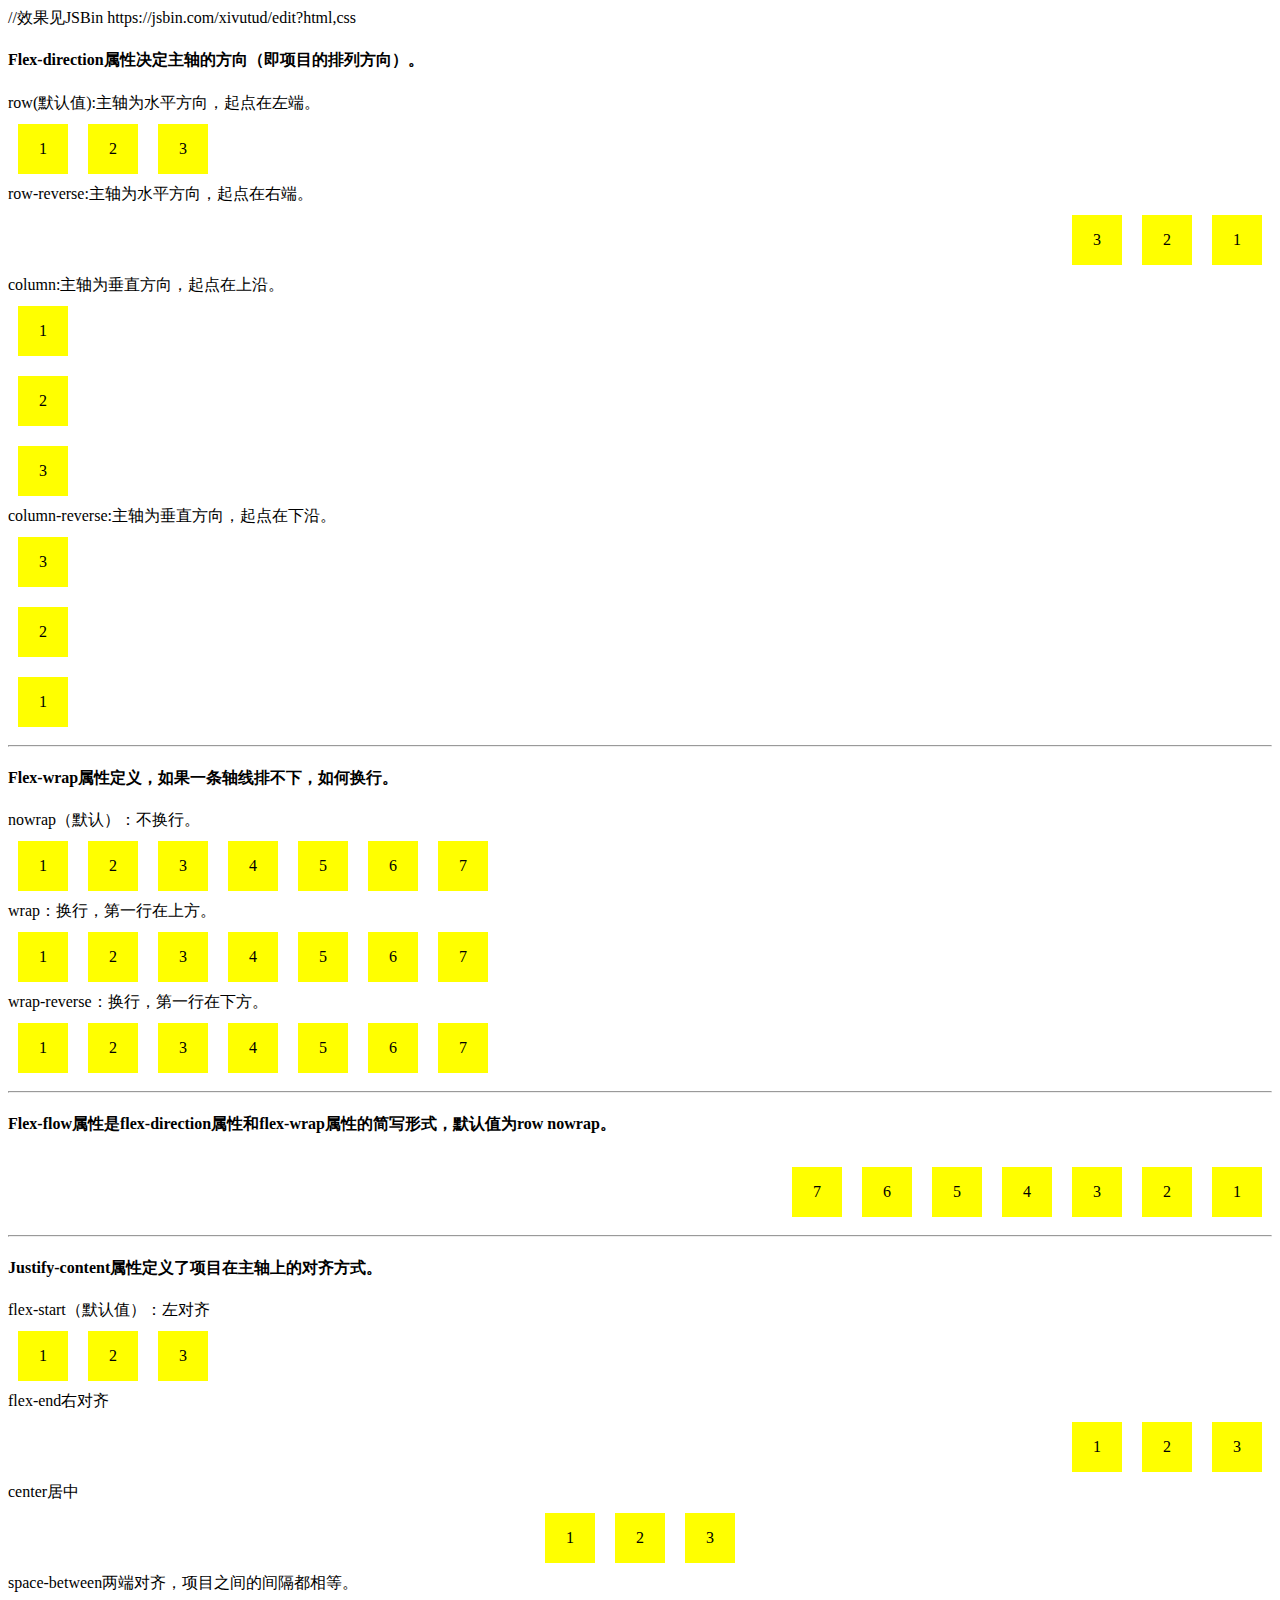
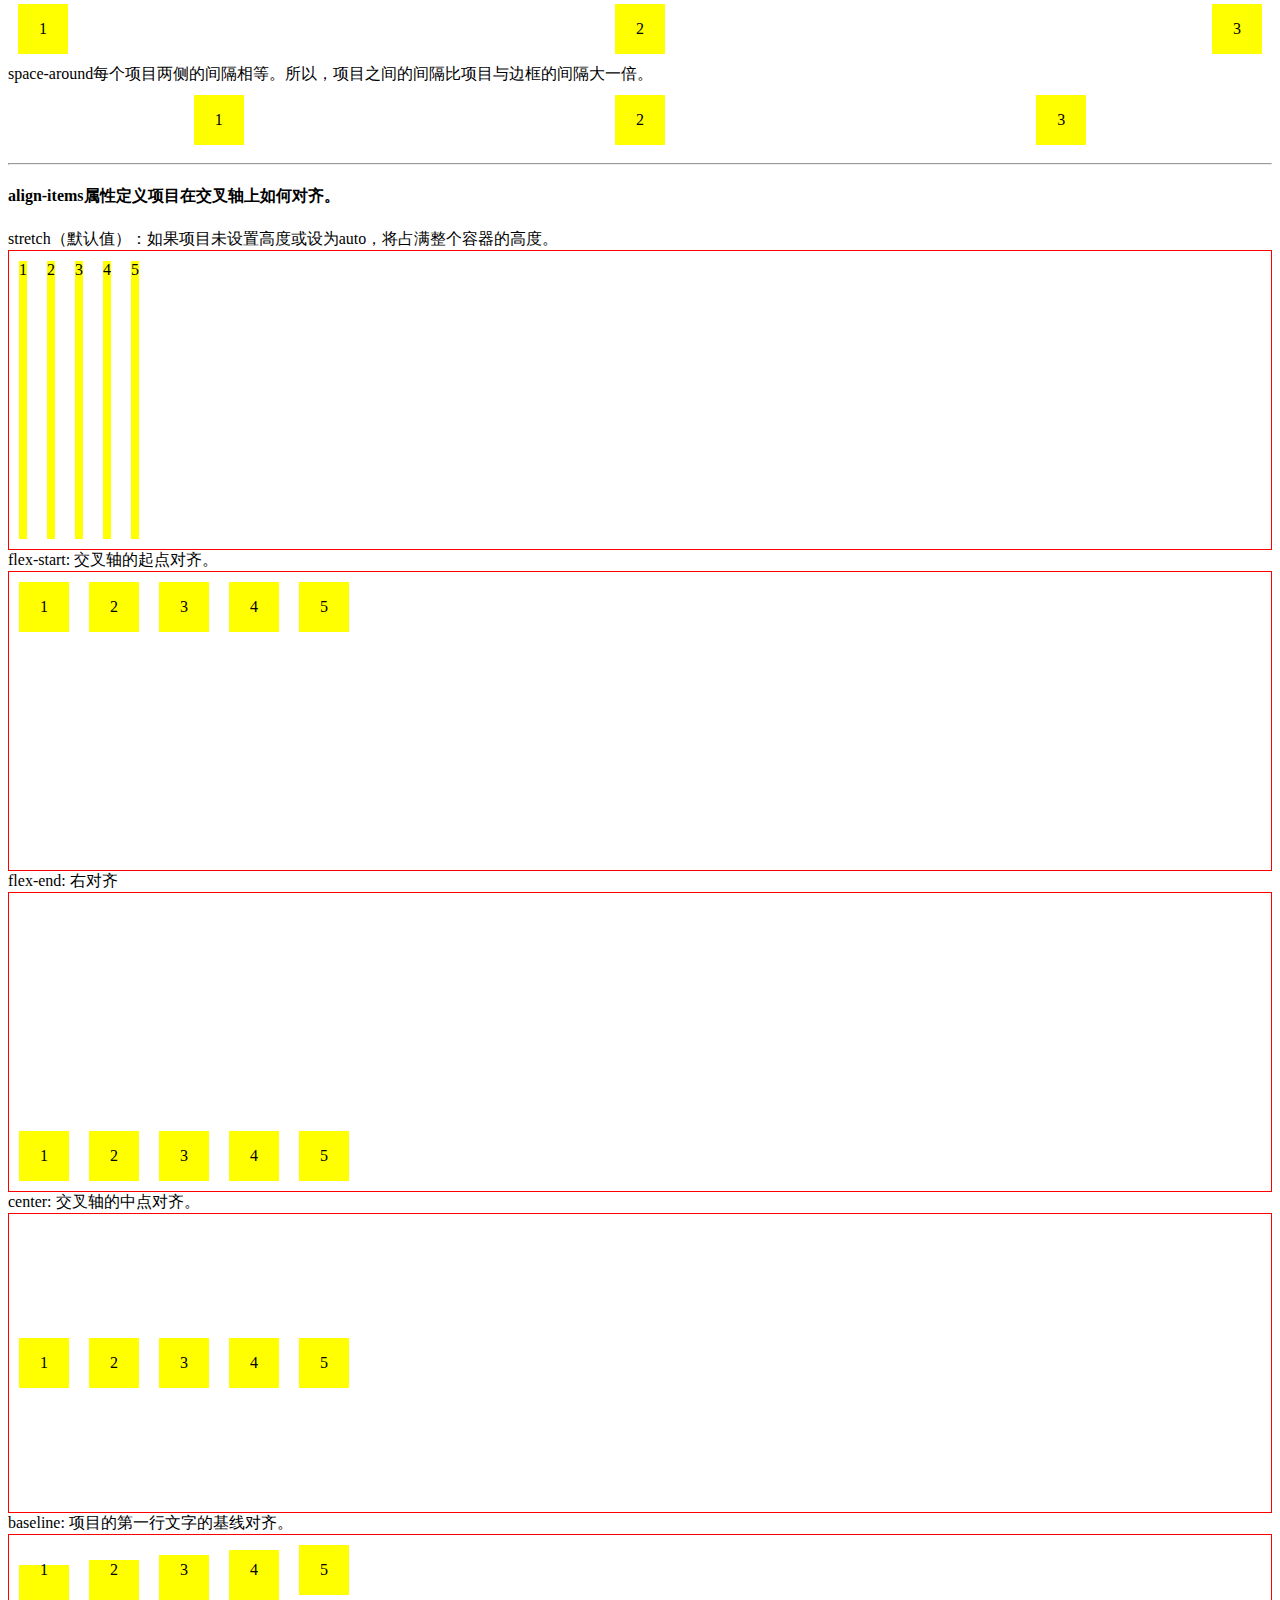
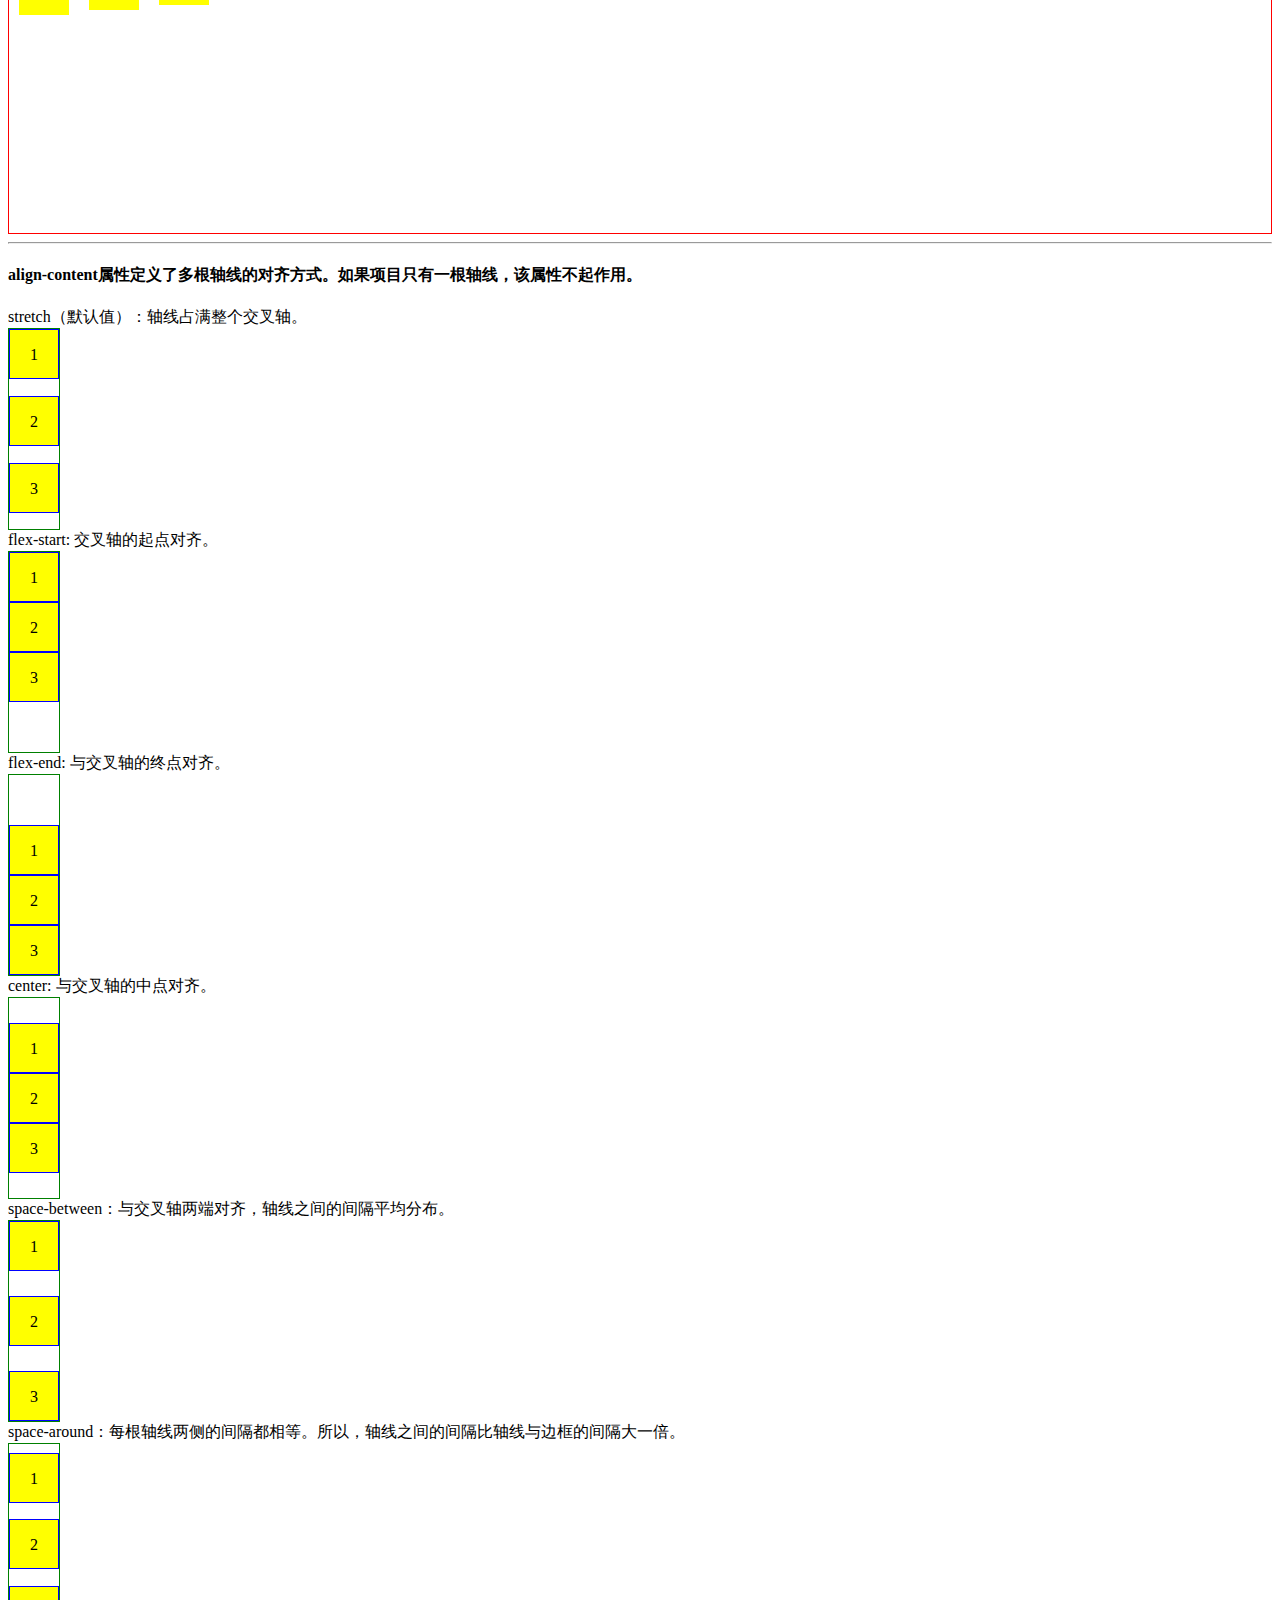
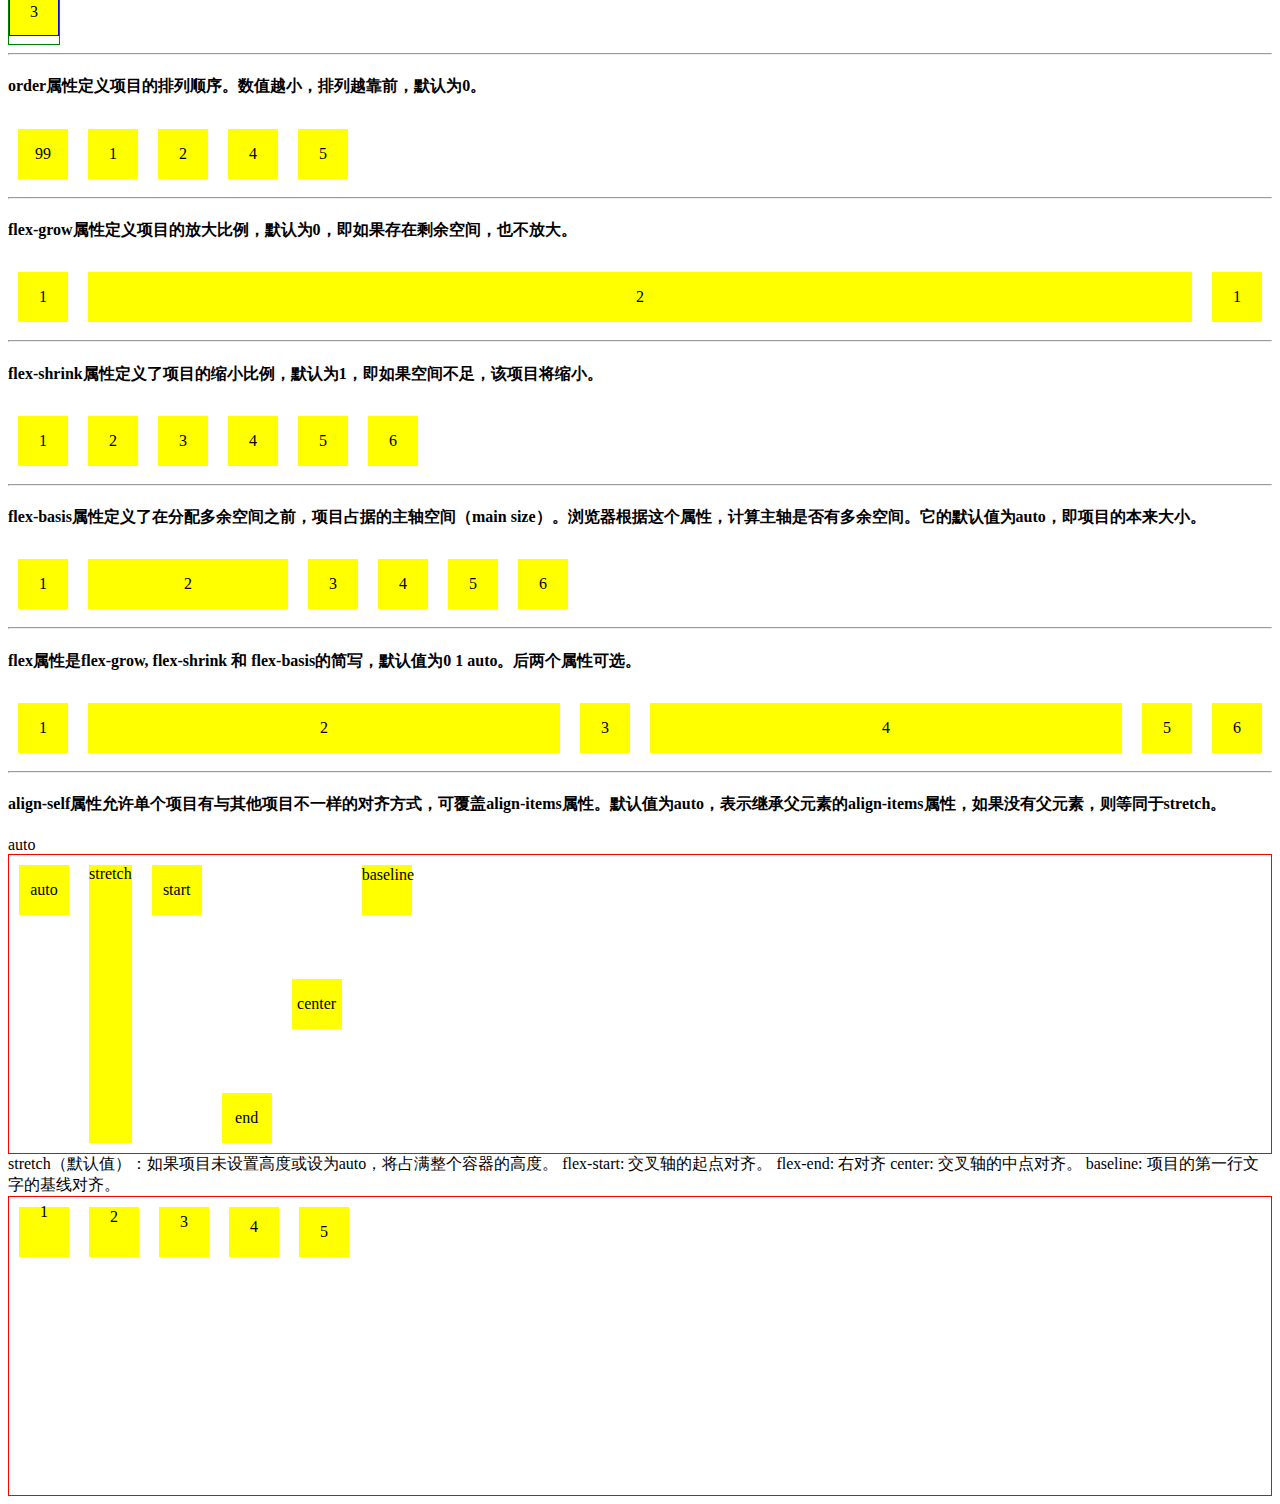
<file: CSS Flex布局.html>
//效果见JSBin https://jsbin.com/xivutud/edit?html,css
<!DOCTYPE html>
<html>
<head>
  <meta charset="utf-8">
  <meta name="viewport" content="width=device-width">
  <title>Flex Deom</title>
  <style>
  .box {
      width: 50px;
      height: 50px;
      line-height: 50px;
      margin: 10px;
      text-align: center;
      background-color: yellow;
    }
    .flex {
      display: flex;  
    }
    .direction-row {
      flex-direction: row;
    }
    .direction-row-reverse {
      flex-direction: row-reverse;
    }
    .direction-column {
      flex-direction: column;
    }
    .direction-column-reverse {
      flex-direction: column-reverse;
    }
    .nowrap {
      flex-wrap: nowrap;
    }
    .wrap {
      flex-wrap: wrap;
    }
    .wrap-reverse {
      flex-wrap: wrap-reverse;
    }
    .flex-flow {
      flex-flow: row-reverse wrap;
    }
    .flex-start {
      justify-content: flex-start;
    }
    .flex-end {
      justify-content: flex-end;
    }
    .center {
      justify-content: center;
    }
    .space-between {
      justify-content: space-between;
    }
    .space-around {
      justify-content: space-around;
    }
    .box-wrap {
      width: 100%;
      height: 300px;
      box-sizing: border-box;
      border: 1px solid red;
    }
    .box-stretch {
      margin: 10px;
      text-align: center;
      background-color: yellow;
    }
    .items-stretch {
      align-items: stretch;
    }
    .items-flex-start {
      align-items: flex-start;
    }
    .items-flex-end {
      align-items: flex-end;
    }
    .items-center {
      align-items: center;
    }
    .items-baseline {
      align-items: baseline;
    }
    .box-wrap2 {
      width: 50px;
      height: 200px;
      border: 1px solid green;
    }
    .box2 {
      width: 50px;
      height: 50px;
      line-height: 50px;
      text-align: center;
      box-sizing: border-box;
      border: 1px solid blue;
      background-color: yellow;
    }
    .content-stretch {
      flex-wrap: wrap;
      align-content: stretch;
    }
    .content-flex-start {
      flex-wrap: wrap;
      align-content: flex-start;
    }
    .content-flex-end {
      flex-wrap: wrap;
      align-content: flex-end;
    }
    .content-center{
      flex-wrap: wrap;
      align-content: center;
    }
    .content-space-between {
      flex-wrap: wrap;
      align-content: space-between;
    }
    .content-space-around {
      flex-wrap: wrap;
      align-content: space-around;
    }
    .order {
      order: -1;
    }
    .flex-grow {
      flex-grow: 2;
    }
    .flex-shrink {
      flex-shrink: 3;
    }
    .flex-basis {
      flex-basis: 200px;
    }
    .flex-attribution {
      flex: 3 0 90px;
    }
    .self-auto {
      align-self: auto;  
    }
    .self-stretch {
      align-self: stretch;
    }
    .self-flex-start {
      align-self: flex-start;
    }
    .self-flex-end {
      align-self: flex-end;
    }
    .self-center {
      align-self: center;
    }
    .self-baseline {
      align-self: baseline;
    }
  </style>
</head>
<body>
  <h4>Flex-direction属性决定主轴的方向（即项目的排列方向）。</h4>  
  <span>row(默认值):主轴为水平方向，起点在左端。</span>
  <div class="flex direction-row">
    <div class="box">1</div>
    <div class="box">2</div>
    <div class="box">3</div>
  </div>
  <span>row-reverse:主轴为水平方向，起点在右端。</span>
  <div class="flex direction-row-reverse">
    <div class="box">1</div>
    <div class="box">2</div>
    <div class="box">3</div>
  </div>
  <span>column:主轴为垂直方向，起点在上沿。</span>
  <div class="flex direction-column">
    <div class="box">1</div>
    <div class="box">2</div>
    <div class="box">3</div>
  </div>
  <span>column-reverse:主轴为垂直方向，起点在下沿。</span>
  <div class="flex direction-column-reverse">
    <div class="box">1</div>
    <div class="box">2</div>
    <div class="box">3</div>
  </div>
  <hr />
  <h4>Flex-wrap属性定义，如果一条轴线排不下，如何换行。</h4>  
  <span>nowrap（默认）：不换行。</span>
  <div class="flex nowrap">
    <div class="box">1</div>
    <div class="box">2</div>
    <div class="box">3</div>
    <div class="box">4</div>
    <div class="box">5</div>
    <div class="box">6</div>
    <div class="box">7</div>
  </div>
  <span>wrap：换行，第一行在上方。</span>
  <div class="flex wrap">
    <div class="box">1</div>
    <div class="box">2</div>
    <div class="box">3</div>
    <div class="box">4</div>
    <div class="box">5</div>
    <div class="box">6</div>
    <div class="box">7</div>
  </div>
  <span>wrap-reverse：换行，第一行在下方。</span>
  <div class="flex wrap-reverse">
    <div class="box">1</div>
    <div class="box">2</div>
    <div class="box">3</div>
    <div class="box">4</div>
    <div class="box">5</div>
    <div class="box">6</div>
    <div class="box">7</div>
  </div>
  <hr />
  <h4>Flex-flow属性是flex-direction属性和flex-wrap属性的简写形式，默认值为row nowrap。</h4>
  <div class="flex flex-flow">
    <div class="box">1</div>
    <div class="box">2</div>
    <div class="box">3</div>
    <div class="box">4</div>
    <div class="box">5</div>
    <div class="box">6</div>
    <div class="box">7</div>
  </div>
  <hr />
  <h4>Justify-content属性定义了项目在主轴上的对齐方式。</h4>
  <span>flex-start（默认值）：左对齐</span>
  <div class="flex flex-start">
    <div class="box">1</div>
    <div class="box">2</div>
    <div class="box">3</div>
  </div>
  <span>flex-end右对齐</span>
  <div class="flex flex-end">
    <div class="box">1</div>
    <div class="box">2</div>
    <div class="box">3</div>
  </div>
  <span>center居中</span>
  <div class="flex center">
    <div class="box">1</div>
    <div class="box">2</div>
    <div class="box">3</div>
  </div>
  <span>space-between两端对齐，项目之间的间隔都相等。</span>
  <div class="flex space-between">
    <div class="box">1</div>
    <div class="box">2</div>
    <div class="box">3</div>
  </div>
  <span>space-around每个项目两侧的间隔相等。所以，项目之间的间隔比项目与边框的间隔大一倍。</span>
  <div class="flex space-around">
    <div class="box">1</div>
    <div class="box">2</div>
    <div class="box">3</div>
  </div>
  <hr />
  <h4>align-items属性定义项目在交叉轴上如何对齐。</h4> 
  <span>stretch（默认值）：如果项目未设置高度或设为auto，将占满整个容器的高度。</span>
  <div class="box-wrap flex items-stretch">
    <div class="box-stretch">1</div>
    <div class="box-stretch">2</div>
    <div class="box-stretch">3</div>
    <div class="box-stretch">4</div>
    <div class="box-stretch">5</div>
  </div>
  <span>flex-start: 交叉轴的起点对齐。</span>
  <div class="box-wrap flex items-flex-start">
    <div class="box">1</div>
    <div class="box">2</div>
    <div class="box">3</div>
    <div class="box">4</div>
    <div class="box">5</div>
  </div>
  <span>flex-end: 右对齐</span>
  <div class="box-wrap flex items-flex-end">
    <div class="box">1</div>
    <div class="box">2</div>
    <div class="box">3</div>
    <div class="box">4</div>
    <div class="box">5</div>
  </div>
  <span>center: 交叉轴的中点对齐。</span>
  <div class="box-wrap flex items-center">
    <div class="box">1</div>
    <div class="box">2</div>
    <div class="box">3</div>
    <div class="box">4</div>
    <div class="box">5</div>
  </div>
  <span>baseline: 项目的第一行文字的基线对齐。</span>
  <div class="box-wrap flex items-baseline">
    <div class="box" style="line-height: 10px">1</div>
    <div class="box" style="line-height: 20px">2</div>
    <div class="box" style="line-height: 30px">3</div>
    <div class="box" style="line-height: 40px">4</div>
    <div class="box" style="line-height: 50px">5</div>
  </div>
  <hr />
  <h4>align-content属性定义了多根轴线的对齐方式。如果项目只有一根轴线，该属性不起作用。</h4> 
  <span>stretch（默认值）：轴线占满整个交叉轴。</span>
  <div class="box-wrap2 flex content-stretch">
    <div class="box2">1</div>
    <div class="box2">2</div>
    <div class="box2">3</div>
  </div>
  <span>flex-start: 交叉轴的起点对齐。</span>
  <div class="box-wrap2 flex content-flex-start">
    <div class="box2">1</div>
    <div class="box2">2</div>
    <div class="box2">3</div>
  </div>
  <span>flex-end: 与交叉轴的终点对齐。</span>
  <div class="box-wrap2 flex content-flex-end">
    <div class="box2">1</div>
    <div class="box2">2</div>
    <div class="box2">3</div>
  </div>
  <span>center: 与交叉轴的中点对齐。</span>
  <div class="box-wrap2 flex content-center">
    <div class="box2">1</div>
    <div class="box2">2</div>
    <div class="box2">3</div>
  </div>
  <span>space-between：与交叉轴两端对齐，轴线之间的间隔平均分布。</span>
  <div class="box-wrap2 flex content-space-between">
    <div class="box2">1</div>
    <div class="box2">2</div>
    <div class="box2">3</div>
  </div>
  <span>space-around：每根轴线两侧的间隔都相等。所以，轴线之间的间隔比轴线与边框的间隔大一倍。</span>
  <div class="box-wrap2 flex content-space-around">
    <div class="box2">1</div>
    <div class="box2">2</div>
    <div class="box2">3</div>
  </div>
  <hr />
  <h4>order属性定义项目的排列顺序。数值越小，排列越靠前，默认为0。</h4>
  <div class="flex">
    <div class="box">1</div>
    <div class="box">2</div>
    <div class="box order">99</div>
    <div class="box">4</div>
    <div class="box">5</div>
  </div>
  <hr />
  <h4>flex-grow属性定义项目的放大比例，默认为0，即如果存在剩余空间，也不放大。</h4>
  <div class="flex">
    <div class="box">1</div>
    <div class="box flex-grow">2</div>
    <div class="box">1</div>
  </div>
  <hr />
  <h4>flex-shrink属性定义了项目的缩小比例，默认为1，即如果空间不足，该项目将缩小。</h4>
  <div class="flex">
    <div class="box">1</div>
    <div class="box flex-shrink">2</div>
    <div class="box">3</div>
    <div class="box">4</div>
    <div class="box">5</div>
    <div class="box">6</div>
  </div>
  <hr>
  <h4>flex-basis属性定义了在分配多余空间之前，项目占据的主轴空间（main size）。浏览器根据这个属性，计算主轴是否有多余空间。它的默认值为auto，即项目的本来大小。</h4>
  <div class="flex">
    <div class="box">1</div>
    <div class="box flex-basis">2</div>
    <div class="box">3</div>
    <div class="box">4</div>
    <div class="box">5</div>
    <div class="box">6</div>
  </div>
  <hr>
  <h4>flex属性是flex-grow, flex-shrink 和 flex-basis的简写，默认值为0 1 auto。后两个属性可选。</h4>
  <div class="flex">
    <div class="box">1</div>
    <div class="box flex-attribution">2</div>
    <div class="box">3</div>
    <div class="box flex-attribution">4</div>
    <div class="box">5</div>
    <div class="box">6</div>
  </div>
  <hr />
  <h4>align-self属性允许单个项目有与其他项目不一样的对齐方式，可覆盖align-items属性。默认值为auto，表示继承父元素的align-items属性，如果没有父元素，则等同于stretch。</h4> 
  <span>auto</span>
  <div class="box-wrap flex">
    <div class="box self-auto">auto</div>
    <div class="box-stretch self-stretch">stretch</div>
    <div class="box self-flex-start">start</div>
    <div class="box self-flex-end">end</div>
    <div class="box self-center">center</div>
    <div class="box self-baseline" style="line-height: 20px">baseline</div>
  </div>
  <span>stretch（默认值）：如果项目未设置高度或设为auto，将占满整个容器的高度。</span>

  <span>flex-start: 交叉轴的起点对齐。</span>
  <span>flex-end: 右对齐</span>
  <span>center: 交叉轴的中点对齐。</span>
  <span>baseline: 项目的第一行文字的基线对齐。</span>
  <div class="box-wrap flex">
    <div class="box" style="line-height: 10px">1</div>
    <div class="box self-baseline" style="line-height: 20px">2</div>
    <div class="box" style="line-height: 30px">3</div>
    <div class="box" style="line-height: 40px">4</div>
    <div class="box" style="line-height: 50px">5</div>
  </div>
</body>
</html>
</file>
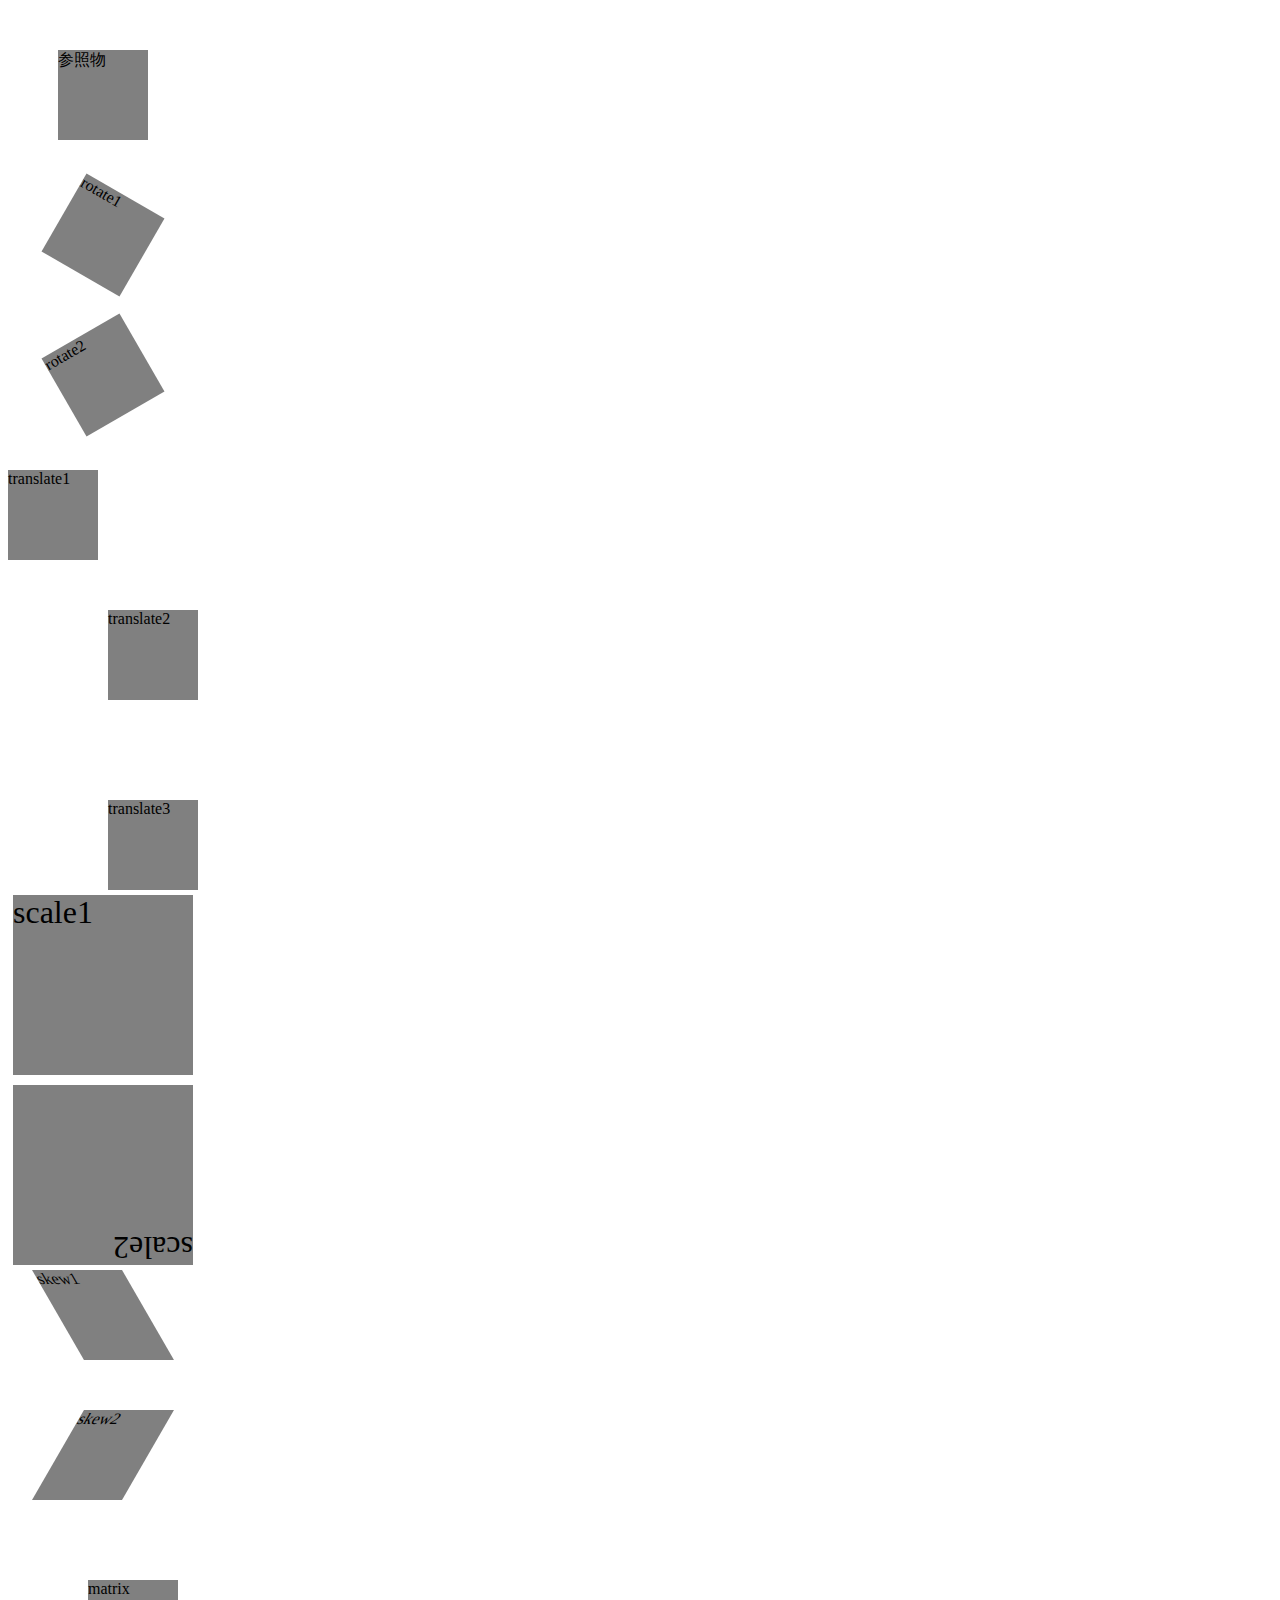
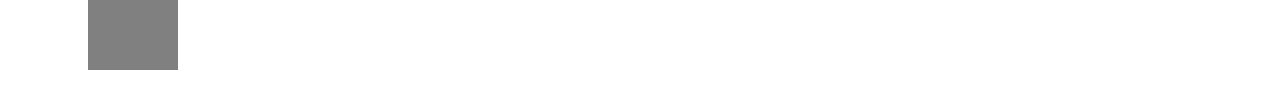
<file: CSS3 2D动画旋转.html>
<!DOCTYPE html>
<html>
<head>
  <meta charset="utf-8">
  <meta name="viewport" content="width=device-width">
  <title>CSS3 2D动画旋转</title>
  <style>
    div {
      margin: 50px;
      height: 90px;  
      width: 90px;
      background: gray;
    }

    .r1 {
      transform: rotate(30deg);
    }

    .r2 {
      transform: rotate(-30deg);
    }

    .t1 {
      transform: translate(-50px)
    }

    .t2 {
      transform: translate(50px)
    }

    .t3 {
      transform: translate(50px, 50px)
    }


    .s1 {
      margin-top: 100px;
      transform: scale(2)
    }

    .s2 {
      margin-top: 100px;
      transform: scale(-2)
    }

    .s3 {
      transform: scale(0.5)
    }

    .s4 {
      transform: scale(-0.5)
    }

    .sk1 {
      transform: skew(30deg)
    }

    .sk2 {
      transform: skew(-30deg)
    }

    .sk3 {
      transform: skew(30deg, -30deg)
    }

    .sk4 {
      transform: skew(-30deg, 30deg)
    }

    .m {
      transform: matrix(1, 0, 0, 1, 30, 30);
    }
  </style>
</head>
<body>
  <div>参照物</div>
  <div class="r1">rotate1</div>
  <div class="r2">rotate2</div>
  <div class="t1">translate1</div>
  <div class="t2">translate2</div>
  <div class="t3">translate3</div>
  <div class="s1">scale1</div>
  <div class="s2">scale2</div>
  <div class="sk1">skew1</div>
  <div class="sk2">skew2</div>
  <div class="m">matrix</div>
</body>
</html>
</file>
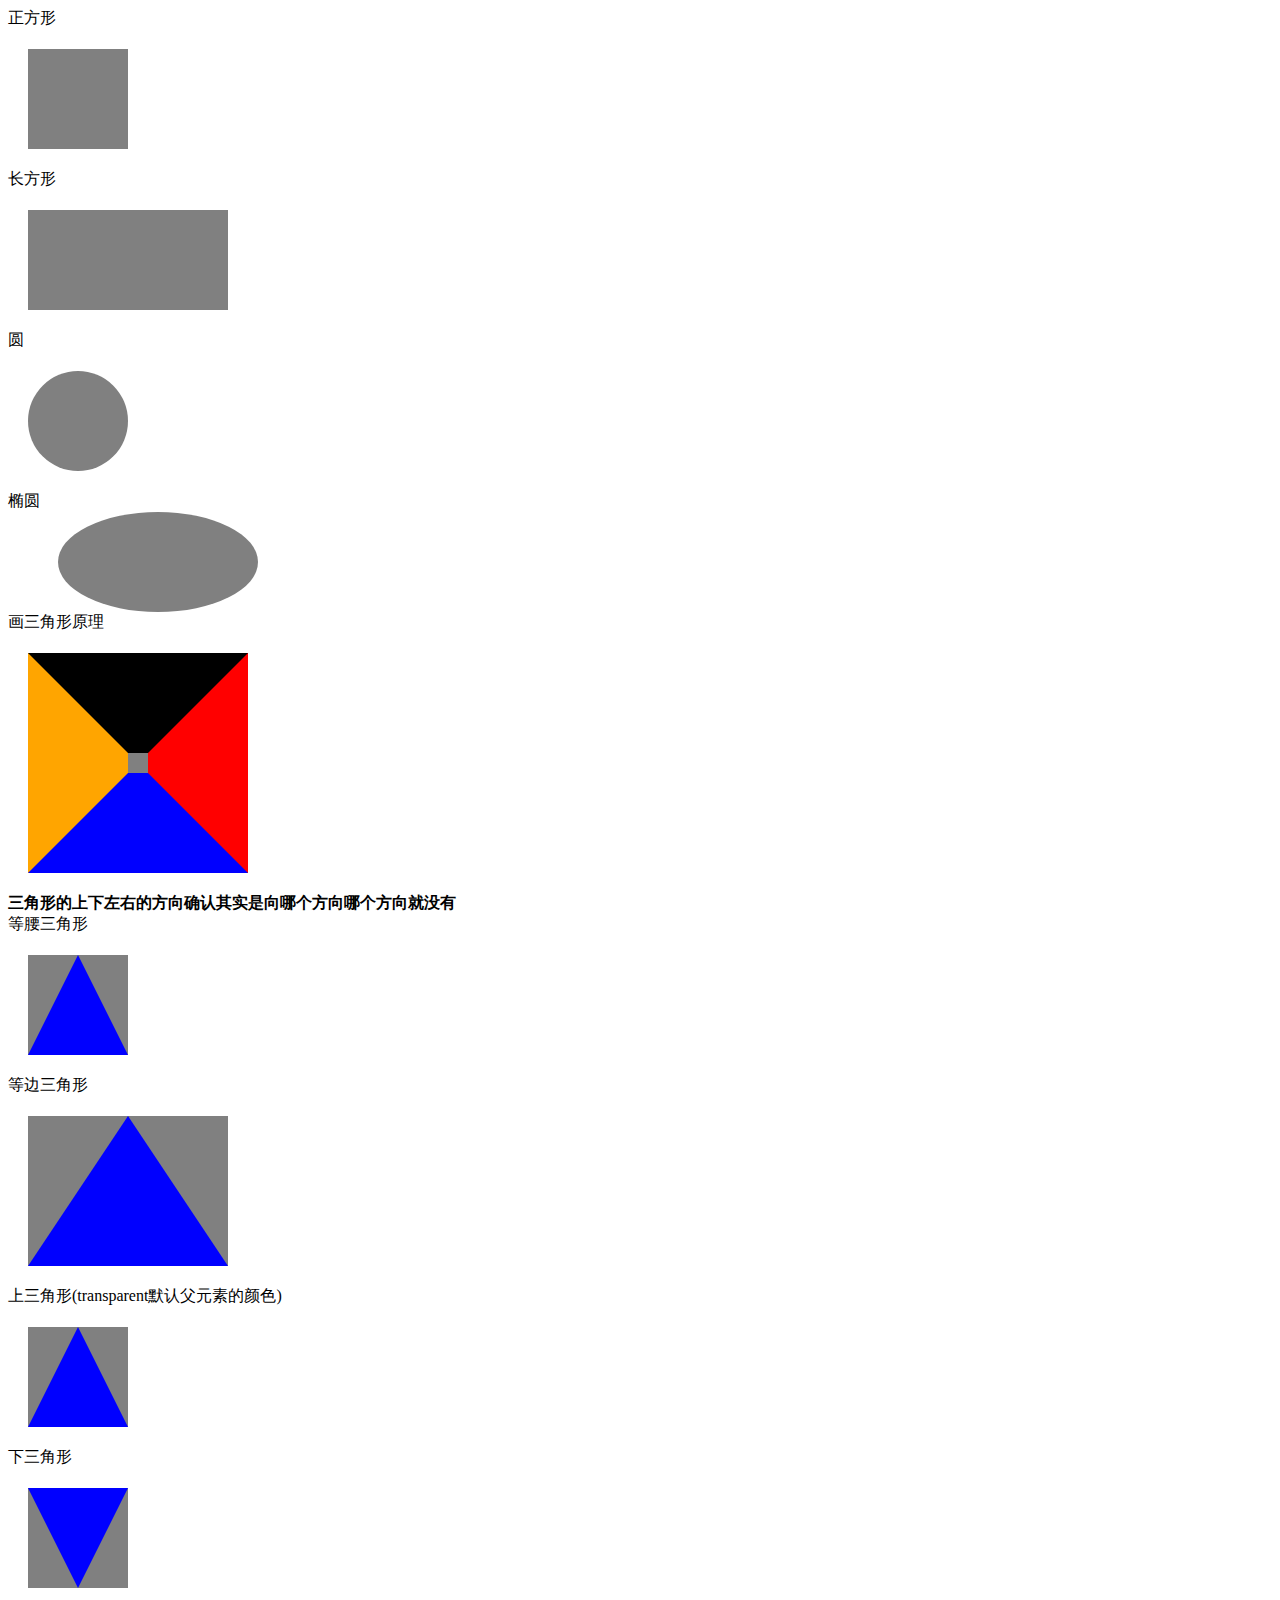
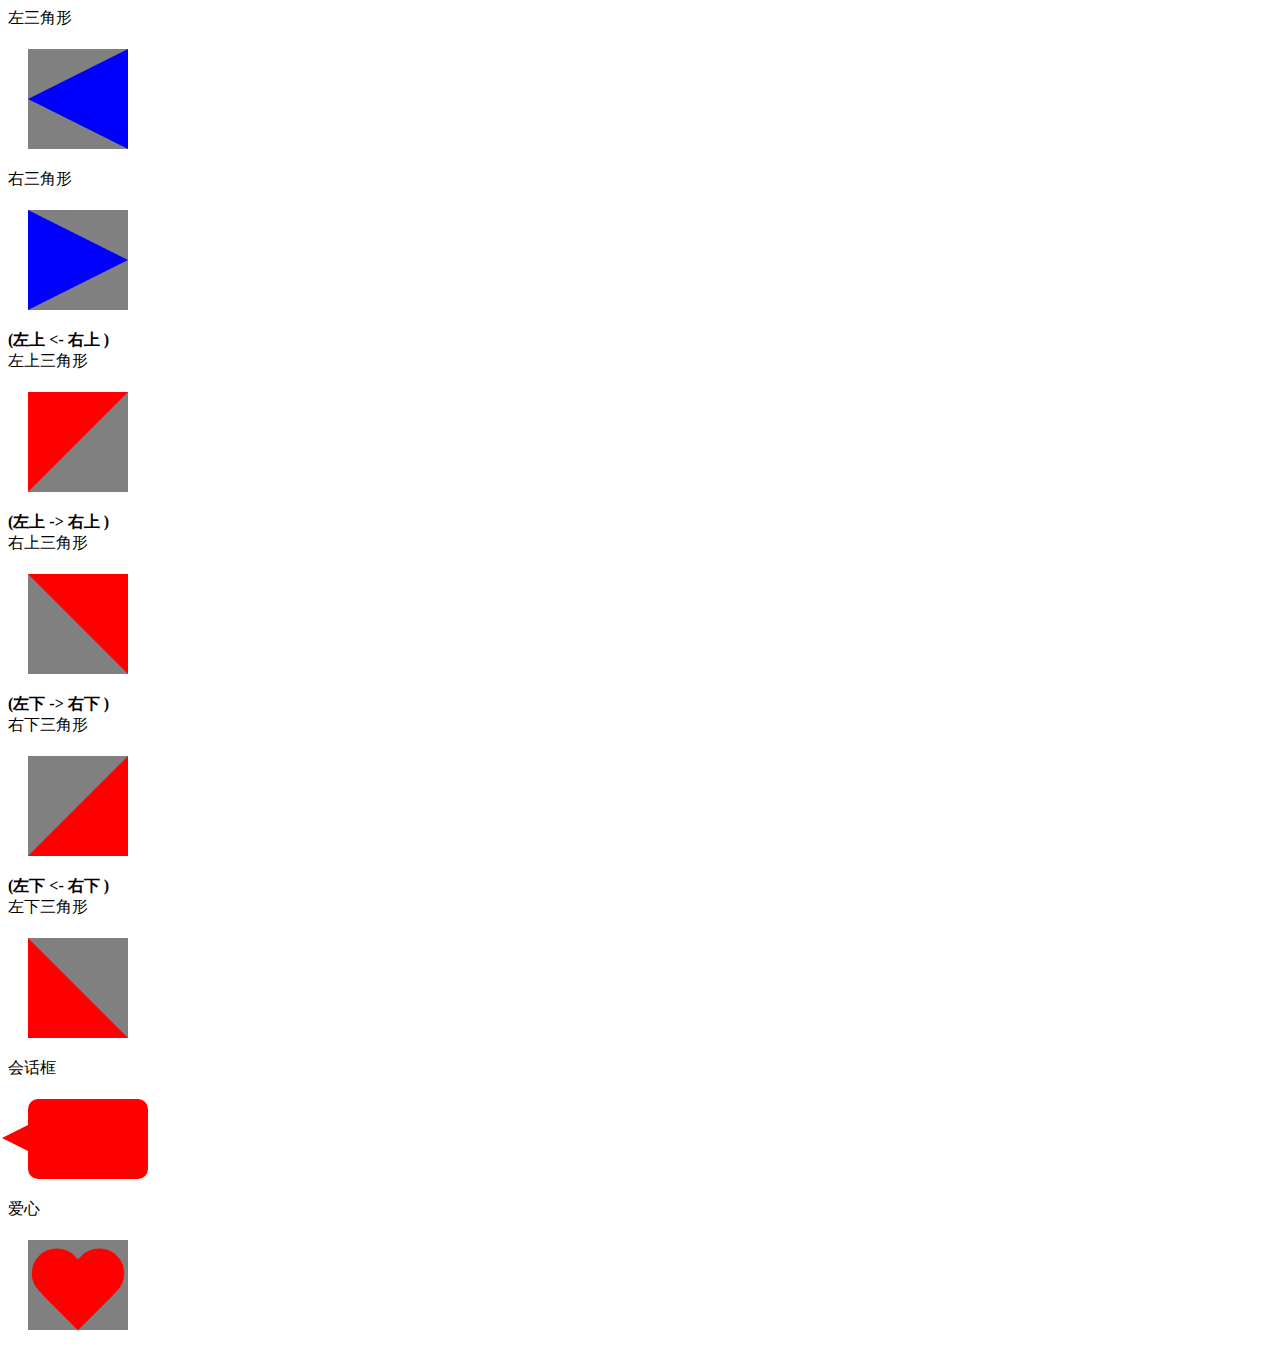
<file: CSS绘制常见图形.html>
<!DOCTYPE html>
<html>
<head>
  <meta charset="utf-8">
  <meta name="viewport" content="width=device-width">
  <title>CSS画图形</title>
  <style>
    div {
      background: gray;
      margin: 20px;
    }

    .square {
      height: 100px;
      width: 100px;
    }

    .rectangle {
      height: 100px;
      width: 200px;
    }

    .circle {
      height: 100px;
      width: 100px;
      border-radius: 50%;
    }

    .oval {
      margin: 0 50px;
      height: 100px;
      width: 200px;
      border-radius: 100px / 50%;
    }

    .triangle-origin {
      width: 20px;
      height: 20px;
      border-top: 100px solid black;
      border-right: 100px solid red;
      border-bottom: 100px solid blue;
      border-left: 100px solid orange;
    }

    .isosceles-triangle {
      width: 0px;
      height: 0px;
      border-right: 50px solid transparent;
      border-left: 50px solid transparent;
      border-bottom: 100px solid blue;
    }

    .regular-triangle {
      width: 0px;
      height: 0px;
      border-right: 100px solid transparent;
      border-left: 100px solid transparent;
      border-bottom: 150px solid blue;
    }


    .triangle-up {
      width: 0px;
      height: 0px;
      border-right: 50px solid transparent;
      border-left: 50px solid transparent;
      border-bottom: 100px solid blue;
    }

    .triangle-down {
      width: 0px;
      height: 0px;
      border-right: 50px solid transparent;
      border-left: 50px solid transparent;
      border-top: 100px solid blue;
    }

    .triangle-left {
      width: 0px;
      height: 0px;
      border-bottom: 50px solid transparent;
      border-top: 50px solid transparent;
      border-right: 100px solid blue;
    }

    .triangle-right {
      width: 0px;
      height: 0px;
      border-bottom: 50px solid transparent;
      border-top: 50px solid transparent;
      border-left: 100px solid blue;
    }

    .triangle-topleft {
      width: 0;
      height: 0;
      border-right: 100px solid transparent; 
      border-top: 100px solid red;         
    }

    .triangle-topright {
      width: 0;
      height: 0;
      border-left: 100px solid transparent; 
      border-top: 100px solid red;         
    }

    .triangle-rightbottom {
      width: 0;
      height: 0;
      border-left: 100px solid transparent;   
      border-bottom: 100px solid red;       
    }

    .triangle-leftbottom {
      width: 0;
      height: 0;
      border-right: 100px solid transparent;   
      border-bottom: 100px solid red;       
    }

    .talkbubble {
      width: 120px;
      height: 80px;
      background: red;
      position: relative;
      border-radius: 10px;
    }

    .talkbubble:before {
      content:"";
      position: absolute;
      right: 100%;
      top: 26px;
      width: 0;
      height: 0;
      border-top: 13px solid transparent;
      border-right: 26px solid red;
      border-bottom: 13px solid transparent;
    }

    .heart {
      position: relative;
      width: 100px;
      height: 90px;
    }
    .heart:before,
    .heart:after {
      position: absolute;
      content: "";
      left: 50px;
      top: 10px;
      width: 50px;
      height: 80px;
      background: red;
      border-radius: 50px 50px 0 0;
      transform: rotate(-45deg);
      transform-origin: 0 100%;
    }
    .heart:after {
      left: 0;
      transform: rotate(45deg);
      transform-origin :100% 100%;
    }
  </style>
</head>
<body>
  正方形
  <div class="square"></div>
  长方形
  <div class="rectangle"></div>
  圆
  <div class="circle"></div>
  椭圆
  <div class="oval"></div>
  画三角形原理
  <div class="triangle-origin"></div>
  <strong>三角形的上下左右的方向确认其实是向哪个方向哪个方向就没有</strong><br />
  等腰三角形
  <div class="isosceles-triangle"></div>
  等边三角形
  <div class="regular-triangle"></div>
  上三角形(transparent默认父元素的颜色)
  <div class="triangle-up"></div>
  下三角形
  <div class="triangle-down"></div>
  左三角形
  <div class="triangle-left"></div>
  右三角形
  <div class="triangle-right"></div>
  <strong>(左上 <- 右上 )</strong><br />
  左上三角形
  <div class="triangle-topleft"></div>
  <strong>(左上 -> 右上 )</strong><br />
  右上三角形
  <div class="triangle-topright"></div>
  <strong>(左下 -> 右下 )</strong><br />
  右下三角形
  <div class="triangle-rightbottom"></div>
  <strong>(左下 <- 右下 )</strong><br />
  左下三角形
  <div class="triangle-leftbottom"></div>
  会话框
  <div class="talkbubble"></div>
  爱心
  <div class="heart"></div>  
</body>
</html>
</file>
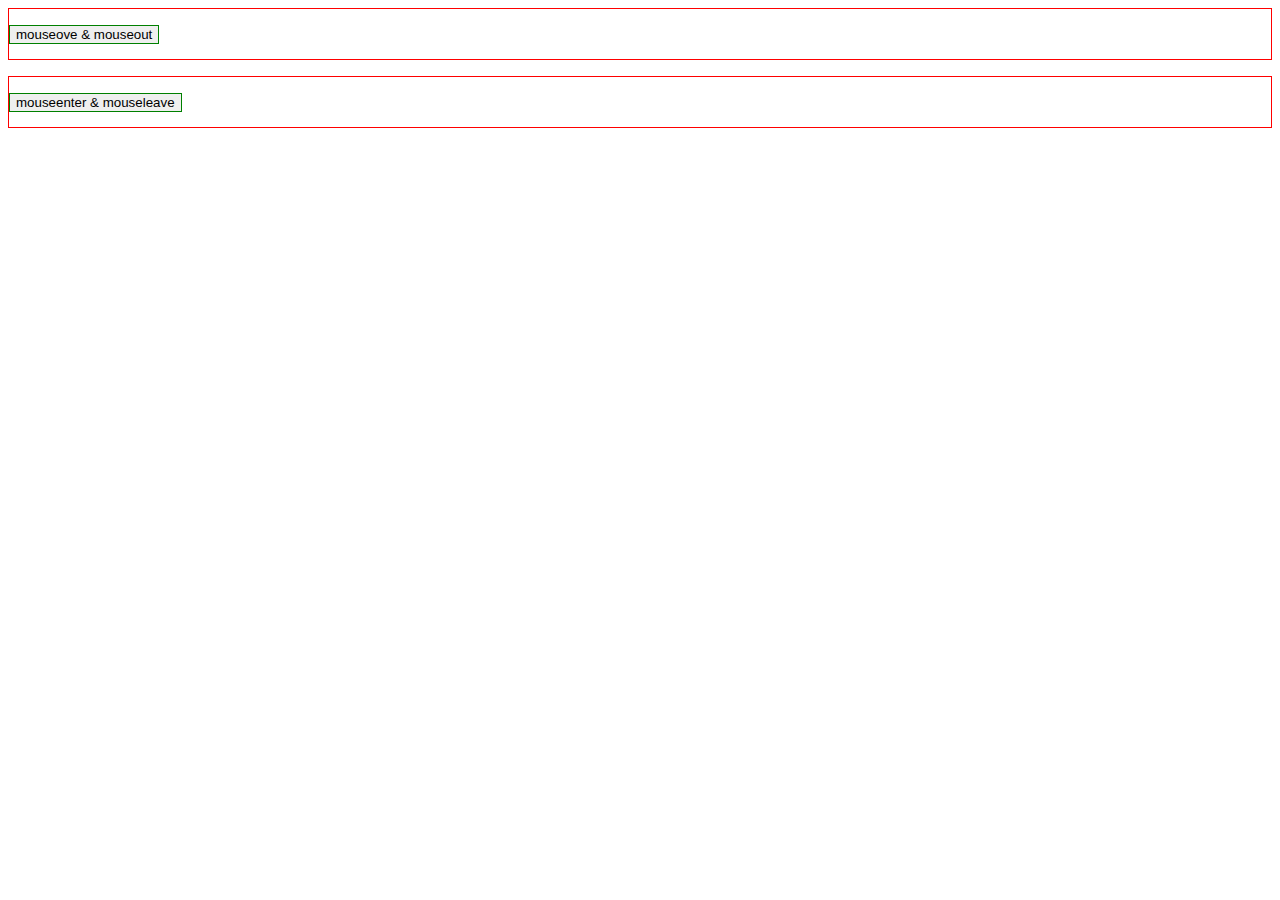
<file: mouseover和mouseenter的区别.html>
<!DOCTYPE html>
<html>
<head>
  <meta charset="utf-8">
  <meta name="viewport" content="width=device-width">
  <title>mouseove & mouseout和mouseenter & mouseleave</title>
  <style>
    div {
      border: 1px solid red;
      height:50px;
      line-height: 50px;
    }
    #b1, #b2 {
      border: 1px solid green;
    }
  </style>
</head>
<body>
  <div id="con1">
    <button id="b1">mouseove & mouseout</button>
  </div>
  <p id="demo1"></p>
  <div id="con2">
    <button id="b2">mouseenter & mouseleave</button>
  </div>
  <p id="demo2"></p>
  <script>
    var over = 0
    var out = 0
    var enter = 0
    var leave = 0

    // mouseover
    document.getElementById('con1').addEventListener('mouseover', function() {
      document.getElementById('demo1').innerHTML = 'mouseover ' + over++
    })
    //mouseout
    document.getElementById('con1').addEventListener('mouseout', function() {
      document.getElementById('demo1').innerHTML = 'mouseout ' + out++
    })
    //mouseenter
    document.getElementById('con2').addEventListener('mouseenter', function() {
      document.getElementById('demo2').innerHTML = 'mouseenter ' + enter++
    })
    //mouseleave
    document.getElementById('con2').addEventListener('mouseleave', function() {
      document.getElementById('demo2').innerHTML = 'mouseleave ' + leave++
    })
  </script>
</body>
</html>
</file>
